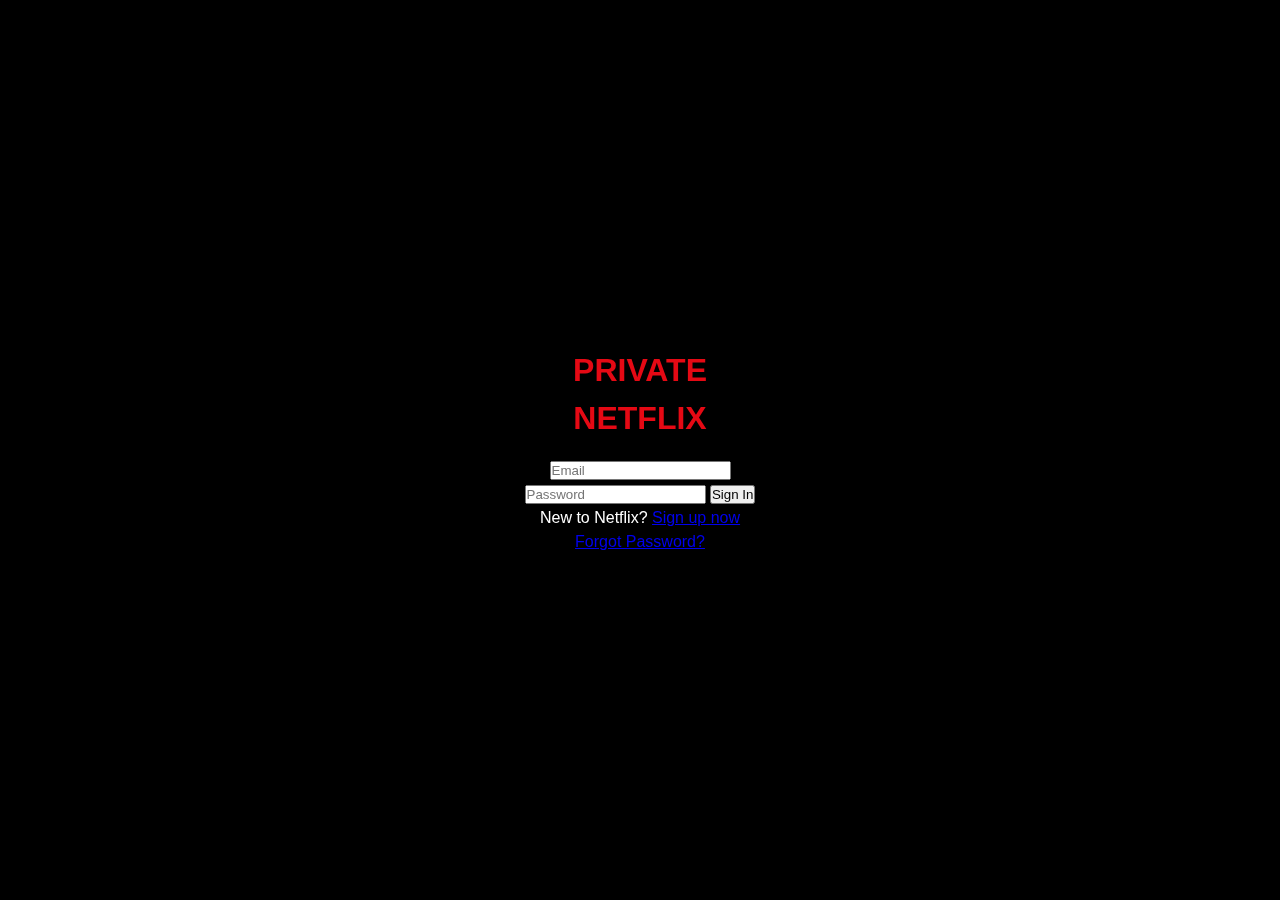
<file: index.html>
<!DOCTYPE html>
<html lang="en">
<head>
  <meta charset="UTF-8" />
  <meta name="viewport" content="width=device-width, initial-scale=1.0"/>
  <title>Netflix Clone - Login</title>
  <link rel="stylesheet" href="css/style.css" />
</head>

<body class="login-body">

  <!-- LOGIN BOX -->
  <div class="login-container">
    <h1 class="logo">PRIVATE NETFLIX</h1>

    <form id="loginForm">
      <input type="email" id="email" placeholder="Email" required />
      <input type="password" id="password" placeholder="Password" required />
      <button type="submit">Sign In</button>
    </form>

    <p class="helper-text">
      New to Netflix?
      <a href="#" id="registerLink">Sign up now</a>
    </p>

    <p class="helper-text">
      <a href="#" id="forgotLink">Forgot Password?</a>
    </p>

    <div id="message" class="message"></div>
  </div>

  <!-- ================= REGISTER MODAL ================= -->
  <div id="registerModal" class="modal">
    <div class="modal-content">
      <span class="close" onclick="closeRegisterModal()">&times;</span>
      <h2>Create Account</h2>

      <form id="registerForm">
        <input type="text" id="regUsername" placeholder="Username" required />
        <input type="email" id="regEmail" placeholder="Email" required />
        <input type="password" id="regPassword" placeholder="Password" required />
        <button type="submit">Register</button>
      </form>

      <div id="regMessage" class="message"></div>
    </div>
  </div>

  <!-- ================= FORGOT PASSWORD MODAL ================= -->
  <div id="forgotModal" class="modal">
    <div class="modal-content">
      <span class="close" onclick="closeForgotModal()">&times;</span>

      <h2>Reset Password</h2>

      <!-- STEP 1 EMAIL -->
      <div id="stepEmail">
        <input type="email" id="forgotEmail" placeholder="Enter your email" />
        <button onclick="sendOTP()">Send OTP</button>
      </div>

      <!-- STEP 2 OTP -->
      <div id="stepOTP" style="display:none;">
        <input type="text" id="otp" placeholder="Enter OTP" />
        <button onclick="verifyOTP()">Verify OTP</button>
      </div>

      <!-- STEP 3 NEW PASSWORD -->
      <div id="stepPassword" style="display:none;">
        <input type="password" id="newPassword" placeholder="New Password" />
        <button onclick="resetPassword()">Update Password</button>
      </div>

      <div id="forgotMessage" class="message"></div>
    </div>
  </div>

  <!-- ================= LOADER ================= -->
  <div id="loader" class="loader hidden"></div>

  <!-- JS -->
  <script src="js/auth.js"></script>
</body>
</html>
</file>
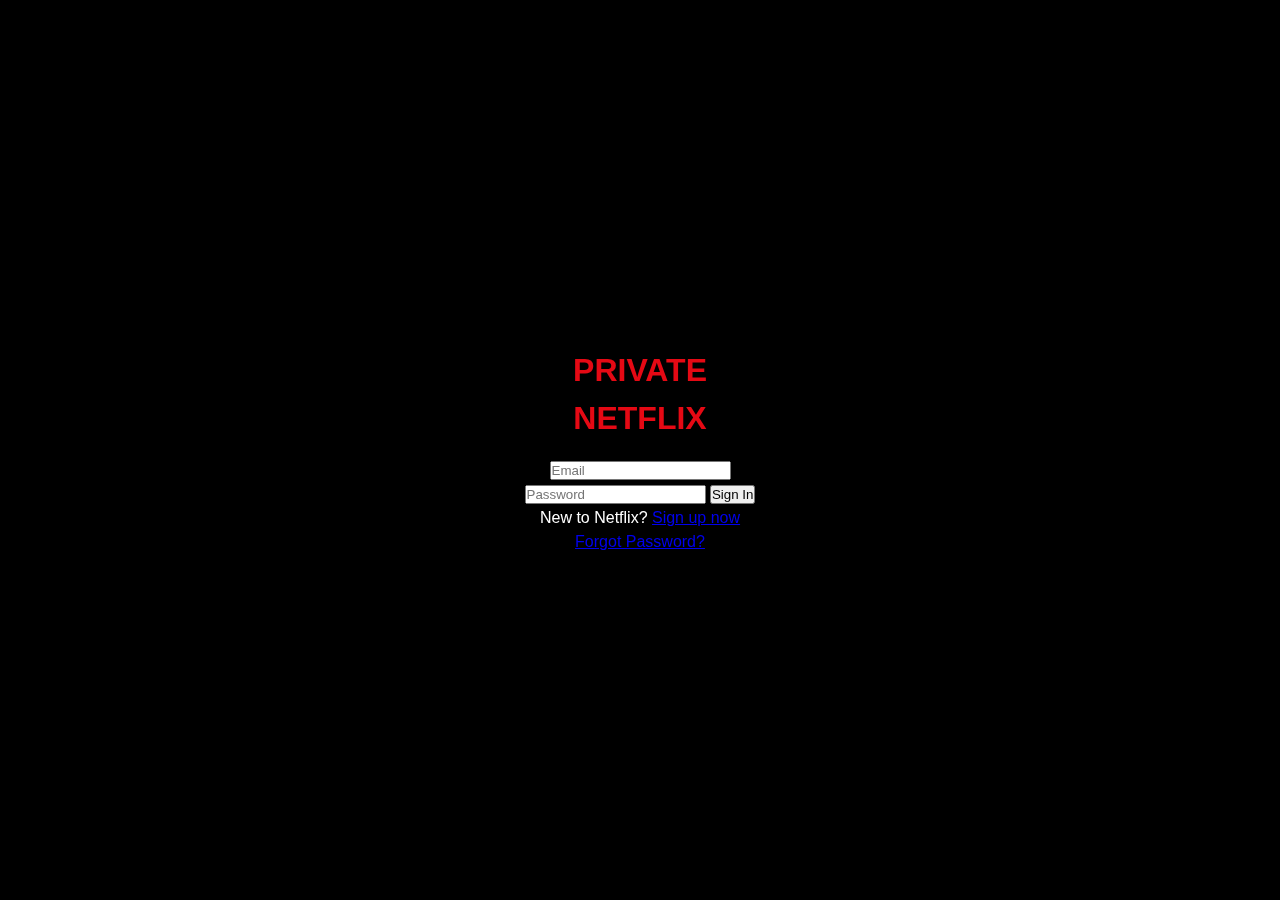
<file: dashboard.html>
<!DOCTYPE html>
<html lang="en">
<head>
  <meta charset="UTF-8" />
  <meta name="viewport" content="width=device-width, initial-scale=1.0" />
  <title>Netflix Clone - Dashboard</title>
  <link rel="stylesheet" href="css/style.css" />
</head>

<body class="dashboard-body">

  <!-- ================= HEADER ================= -->
  <header class="header">
    <div class="logo">PRIVATE NETFLIX</div>

    <div class="profile-menu">
      <img
        id="profileImg"
        class="profile-img"
        src=""
        alt="Profile"
        onclick="toggleProfileMenu()"
      />

      <div id="profileDropdown" class="dropdown hidden">
        <button onclick="showUploadModal()">Upload Media</button>
        <button onclick="logout()">Logout</button>
      </div>
    </div>
  </header>

  <!-- ================= HERO ================= -->
  <section class="hero" id="heroSection">

    <!-- ✏️ Pencil Edit Button -->
    <button class="hero-edit" onclick="openHeroEditor()">✏️</button>

    <div class="hero-overlay"></div>

    <img id="heroImg" class="hero-img" src="" alt="Hero Banner" />

    <div class="hero-content">
      <h1 id="heroTitle">Welcome</h1>
      <p id="heroDesc">Enjoy your media library</p>
      <button class="play-btn" id="heroPlayBtn">Play</button>
    </div>
  </section>

  <!-- ================= CONTENT ROWS ================= -->
  <main class="content">

    <div class="row">
      <h2>Videos</h2>
      <div class="cards" id="videosCards"></div>
    </div>

    <div class="row">
      <h2>Audios</h2>
      <div class="cards" id="audiosCards"></div>
    </div>

    <div class="row">
      <h2>Images</h2>
      <div class="cards" id="imagesCards"></div>
    </div>

  </main>

  <!-- ================= MEDIA VIEWER MODAL ================= -->
  <div id="viewerModal" class="modal">
    <div class="modal-content large">
      <span class="close" onclick="closeViewer()">&times;</span>
      <div id="mediaViewer" class="media-viewer"></div>
    </div>
  </div>

  <!-- ================= UPLOAD MODAL ================= -->
  <div id="uploadModal" class="modal">
    <div class="modal-content">
      <span class="close" onclick="closeUploadModal()">&times;</span>

      <h2>Upload Media</h2>

      <form id="uploadForm">
        <select id="mediaType" required>
          <option value="video">Video</option>
          <option value="audio">Audio</option>
          <option value="image">Image</option>
        </select>

        <input type="text" id="mediaTitle" placeholder="Title" required />
        <input type="file" id="mediaFile" required />

        <button type="submit">Upload</button>
      </form>

      <div id="uploadMessage" class="message"></div>
    </div>
  </div>

  <!-- ================= HERO EDITOR MODAL ================= -->
  <div id="heroEditor" class="modal">
    <div class="modal-content">
      <span class="close" onclick="closeHeroEditor()">&times;</span>
      <h2>Edit Hero</h2>
      <div id="heroList"></div>
    </div>
  </div>

  <!-- ================= GLOBAL LOADER ================= -->
  <div id="loader" class="loader hidden"></div>

  <!-- ================= NETFLIX STYLE PLAYER ================= -->
<div id="playerModal" class="player-modal">
  <div class="player-container">

    <div class="player-header">
      <h3>Now Playing</h3>
      <button onclick="closePlayer()">✕</button>
    </div>

    <div id="playerView" class="player-view"></div>
    <div id="playerList" class="player-list"></div>

  </div>
</div>

  <!-- ================= JS ================= -->
  <script src="js/dashboard.js"></script>
  <script src="js/upload.js"></script>

</body>
</html>
</file>
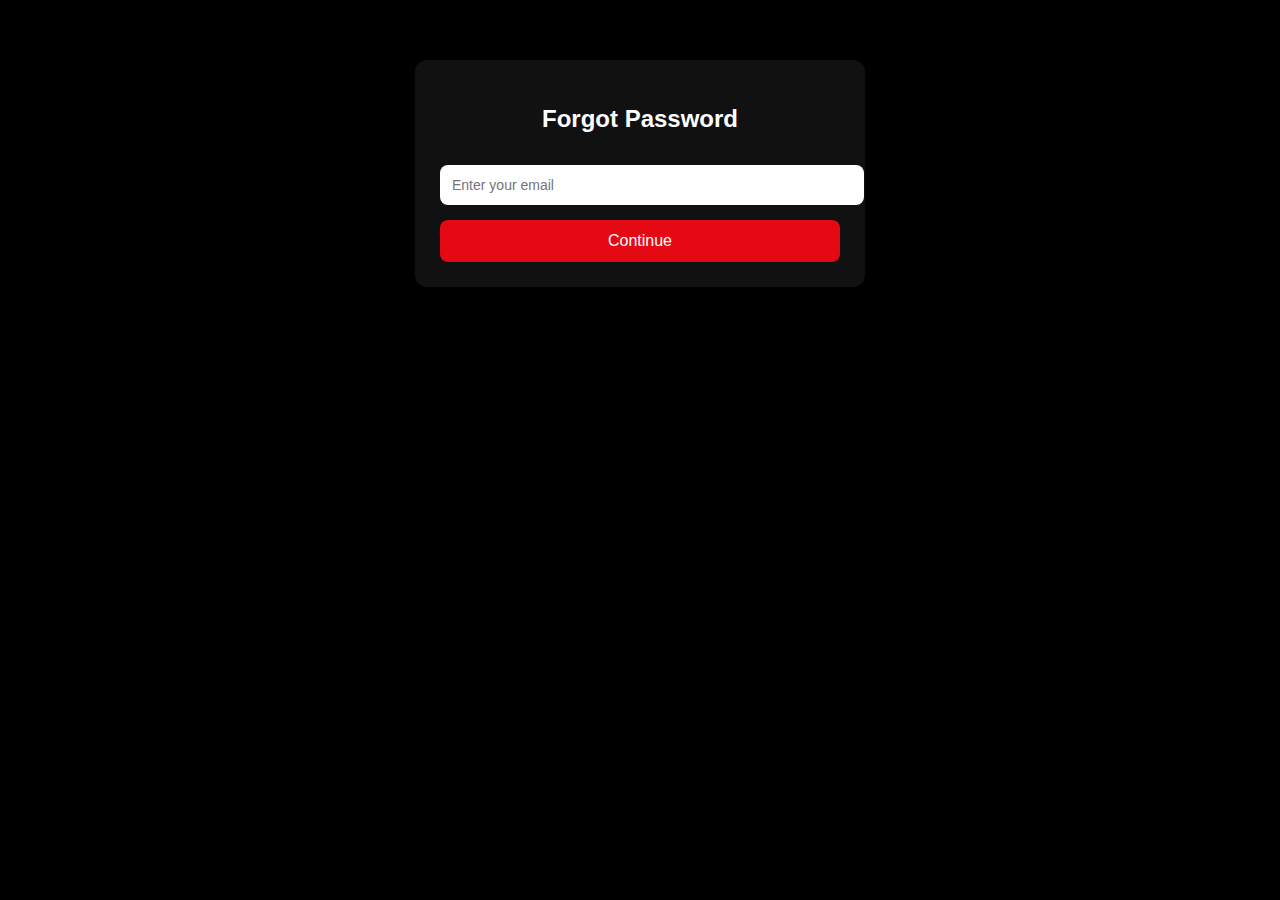
<file: forgot.html>
<!DOCTYPE html>
<html lang="en">
<head>
    <meta charset="UTF-8">
    <meta name="viewport" content="width=device-width, initial-scale=1.0">
    <title>Forgot Password - My Life in Movies</title>
    <link rel="stylesheet" href="styles.css">

    <style>
        .form-container {
            max-width: 400px;
            margin: 60px auto;
            padding: 25px;
            background: #111;
            color: #fff;
            border-radius: 12px;
            text-align: center;
            box-shadow: 0 0 20px rgba(0,0,0,0.5);
        }

        input {
            width: 100%;
            padding: 12px;
            margin-top: 12px;
            border-radius: 8px;
            border: none;
            outline: none;
            font-size: 14px;
        }

        button {
            width: 100%;
            padding: 12px;
            margin-top: 15px;
            border: none;
            border-radius: 8px;
            background: #e50914;
            color: white;
            font-size: 16px;
            cursor: pointer;
        }

        button:hover {
            background: #ff1f2e;
        }

        #otp-box {
            display: none;
            margin-top: 10px;
        }

        .small-text {
            font-size: 13px;
            opacity: 0.7;
            margin-top: 10px;
        }
    </style>
</head>

<body>
    <div class="form-container">
        <h2>Forgot Password</h2>

        <form id="forgot-form">

            <!-- STEP 1: EMAIL -->
            <input type="email" id="email" placeholder="Enter your email" required>

            <!-- STEP 2: OTP + NEW PASSWORD (hidden first) -->
            <div id="otp-box">
                <input type="text" id="otp" placeholder="Enter OTP">
                <input type="password" id="newPassword" placeholder="New Password">
                <p class="small-text">OTP valid for 10 minutes</p>
            </div>

            <button type="submit">Continue</button>
        </form>
    </div>

    <script src="js/forgot.js"></script>
</body>
</html>
</file>
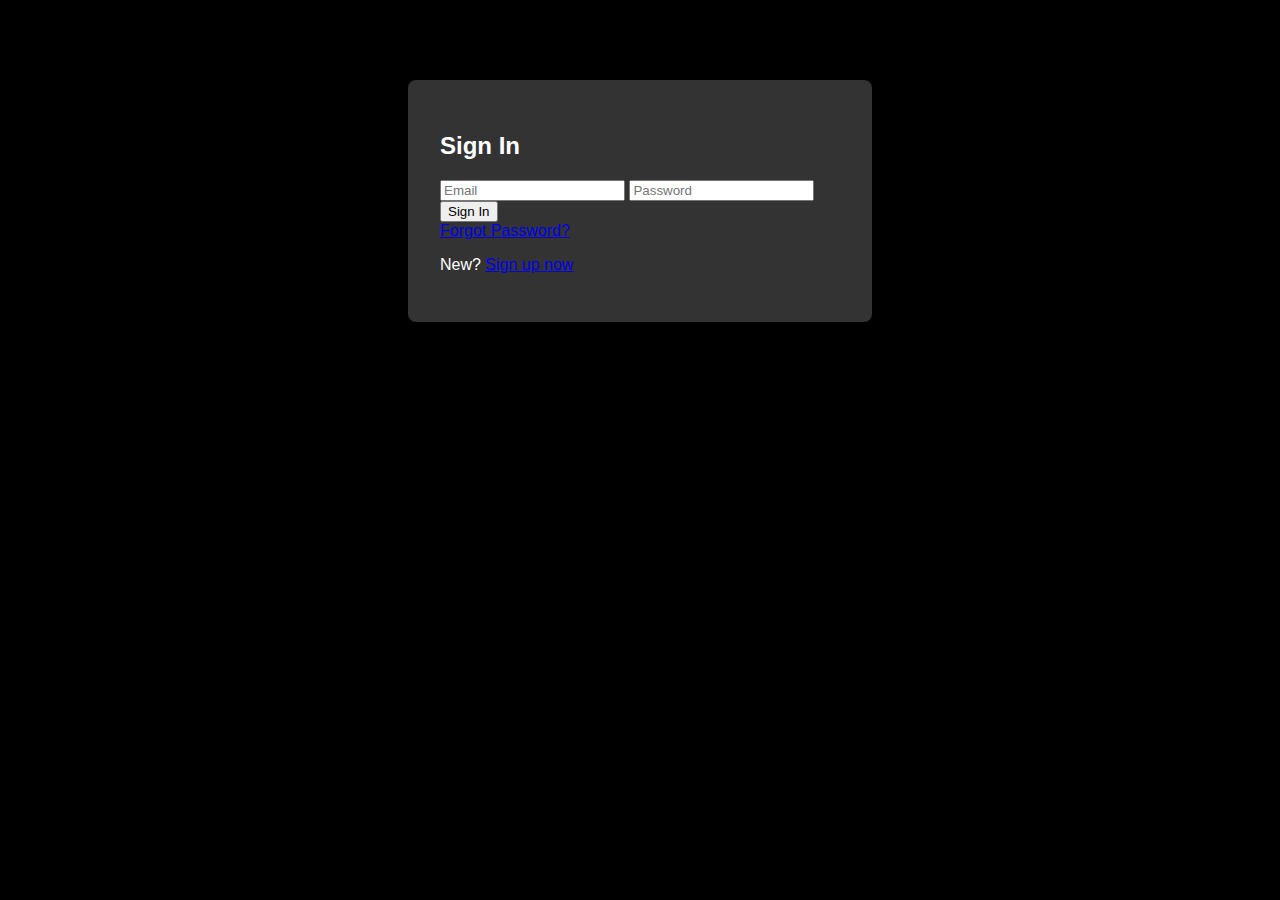
<file: login.html>
<!DOCTYPE html>
<html lang="en">
<head>
    <meta charset="UTF-8">
    <meta name="viewport" content="width=device-width, initial-scale=1.0">
    <title>Login - My Life in Movies</title>
    <link rel="stylesheet" href="styles.css">
</head>
<body>
    <div class="form-container">
        <h2>Sign In</h2>
        <form id="login-form">
            <input type="email" id="email" placeholder="Email" required>
            <input type="password" id="password" placeholder="Password" required>
            <button type="submit">Sign In</button>
        </form>
        <a href="forgot.html">Forgot Password?</a>
        <p>New? <a href="register.html">Sign up now</a></p>
    </div>
    <script src="./js/login.js"></script>
</body>
</html>
</file>
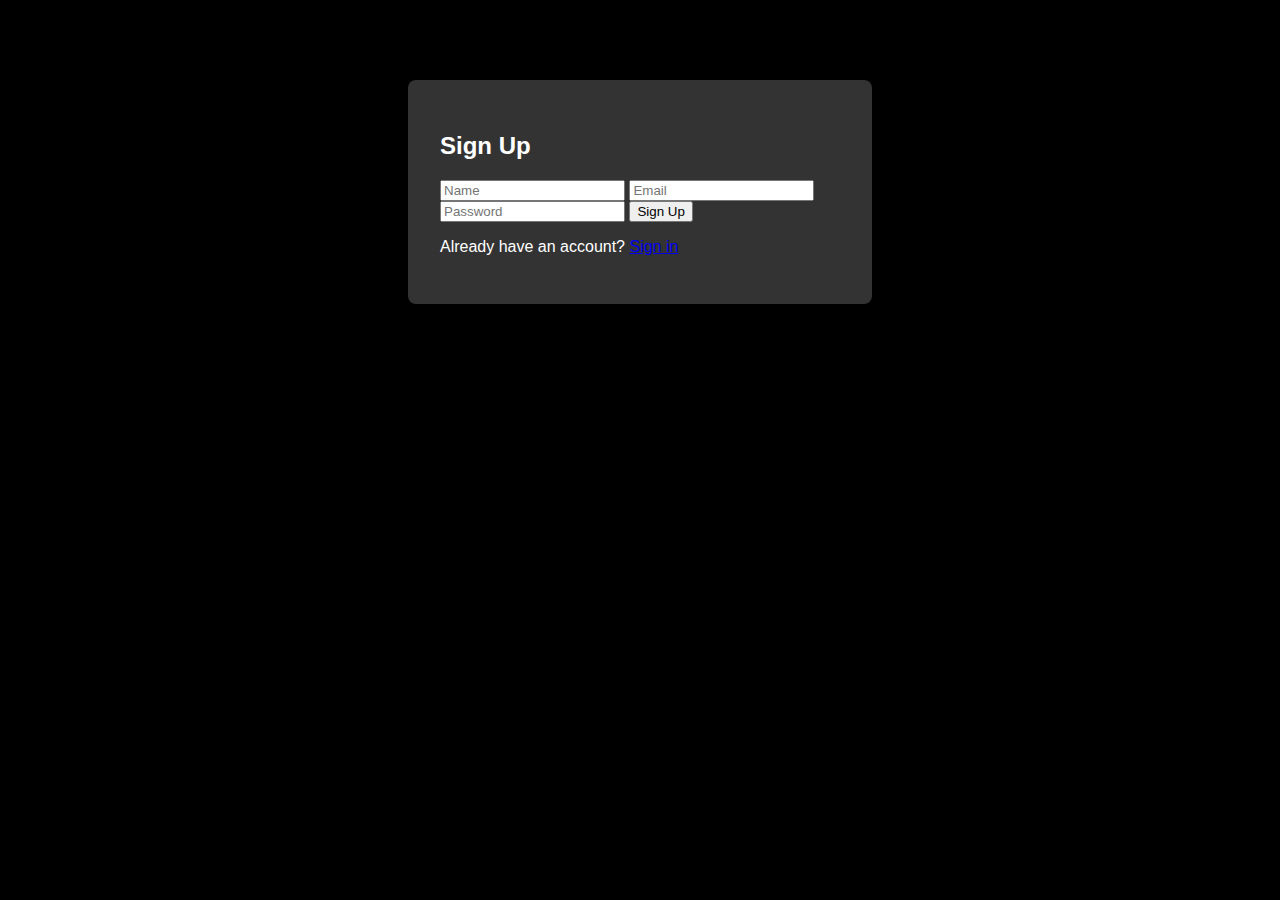
<file: register.html>
<!DOCTYPE html>
<html lang="en">
<head>
    <meta charset="UTF-8">
    <meta name="viewport" content="width=device-width, initial-scale=1.0">
    <title>Register - My Life in Movies</title>
    <link rel="stylesheet" href="styles.css">
</head>
<body>
    <div class="form-container">
        <h2>Sign Up</h2>
        <form id="register-form">
            <input type="text" id="name" placeholder="Name" required>
            <input type="email" id="email" placeholder="Email" required>
            <input type="password" id="password" placeholder="Password" required>
            <button type="submit">Sign Up</button>
        </form>
        <p>Already have an account? <a href="login.html">Sign in</a></p>
    </div>
    <script src="js/register.js"></script>
</body>
</html>
</file>
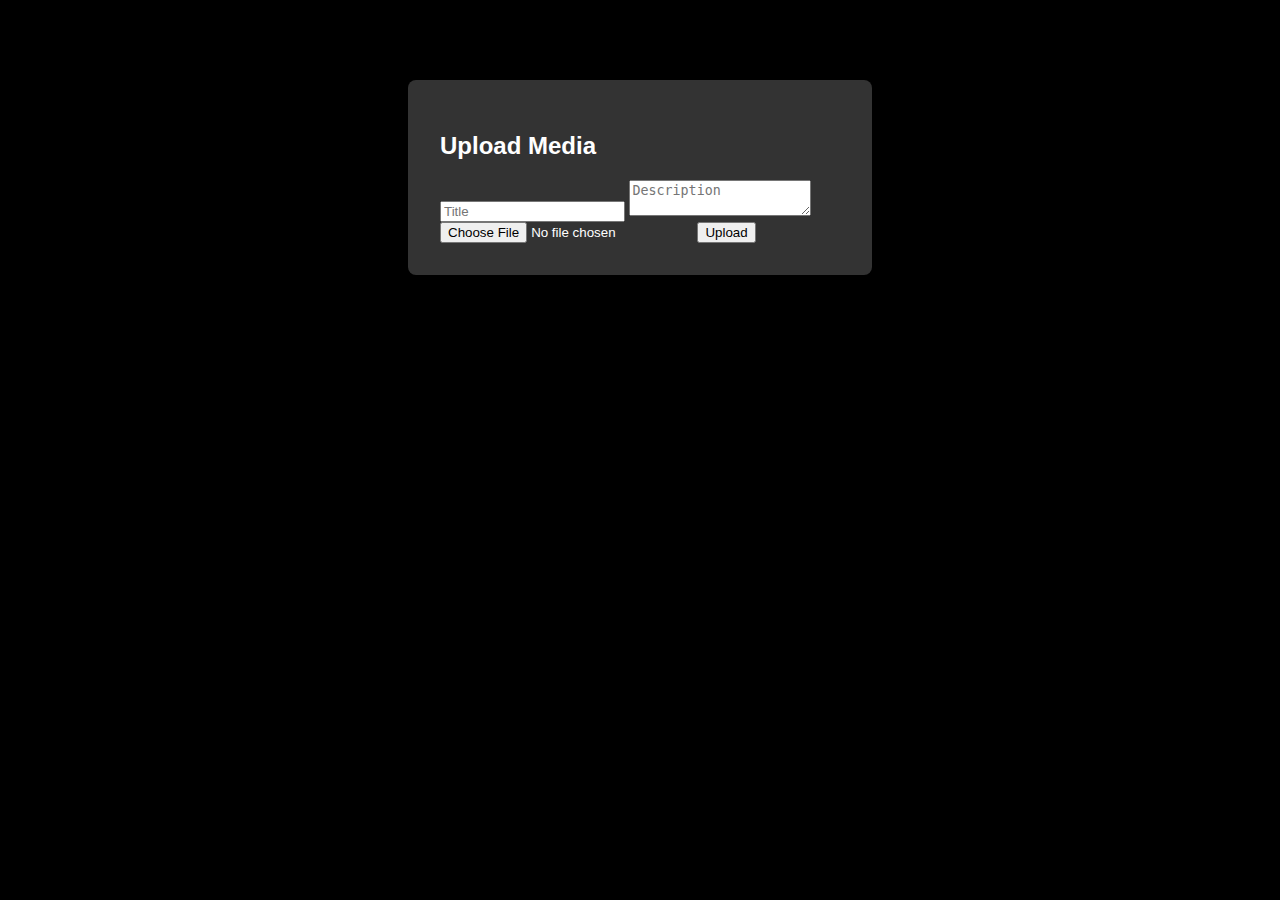
<file: upload.html>
<!DOCTYPE html>
<html lang="en">
<head>
    <meta charset="UTF-8">
    <meta name="viewport" content="width=device-width, initial-scale=1.0">
    <title>Upload - My Life in Movies</title>
    <link rel="stylesheet" href="styles.css">
</head>
<body>
    <div class="form-container">
        <h2>Upload Media</h2>
        <form id="upload-form">
            <input type="text" id="title" placeholder="Title" required>
            <textarea id="description" placeholder="Description" required></textarea>
            <input type="file" id="file" accept="video/*,image/*,audio/*" required>
            <button type="submit">Upload</button>
        </form>
        <div id="progress"></div>
    </div>
    <script src="js/upload.js"></script>
</body>
</html>
</file>
<file: css/style.css>
/* ================= GLOBAL ================= */
:root {
  --netflix-red: #e50914;
  --netflix-dark: #141414;
  --netflix-black: #000;
  --netflix-gray: #222;
  --netflix-light-gray: #ddd;
  --netflix-white: #fff;
  --shadow: 0 10px 25px rgba(0, 0, 0, 0.7);
  --border-radius: 8px;
  --transition: 0.25s ease;
}

* {
  margin: 0;
  padding: 0;
  box-sizing: border-box;
}

body {
  font-family: 'Helvetica Neue', Arial, sans-serif; /* Smoother font stack */
  background: var(--netflix-dark);
  color: var(--netflix-white);
  line-height: 1.5;
  overflow-x: hidden; /* Prevent horizontal scroll */
}

body.dashboard-body {
  padding-top: 70px;   /* header height ke equal */
}

.hidden {
  display: none !important;
}

/* ================= LOGIN PAGE ================= */
.login-body {
  display: flex;
  justify-content: center;
  align-items: center;
  min-height: 100vh;
  background: var(--netflix-black);
}

.login-container {
  background: rgba(0, 0, 0, 0.88);
  padding: 2rem;
  border-radius: var(--border-radius);
  width: 100%;
  max-width: 320px;
  text-align: center;
  box-shadow: var(--shadow);
  backdrop-filter: blur(10px); /* Modern glass effect */
}

.logo {
  color: var(--netflix-red);
  font-size: 2rem;
  font-weight: bold;
  margin-bottom: 1rem;
}

/* ================= MODALS ================= */
.modal {
  display: none;
  position: fixed;
  inset: 0;
  background: rgba(0, 0, 0, 0.9);
  z-index: 1000;
  align-items: center;
  justify-content: center;
}

.modal-content {
  background: var(--netflix-gray);
  padding: 20px;
  width: 90%;
  max-width: 420px;
  border-radius: var(--border-radius);
  position: relative;
  box-shadow: var(--shadow);
  animation: fadeIn 0.3s ease;
}

.modal-content.large {
  max-width: 900px;
}

.close {
  position: absolute;
  top: 10px;
  right: 16px;
  font-size: 26px;
  cursor: pointer;
  color: var(--netflix-light-gray);
  transition: var(--transition);
}

.close:hover,
.close:focus {
  color: var(--netflix-red);
  outline: 2px solid var(--netflix-red);
  outline-offset: 2px;
}

@keyframes fadeIn {
  from { opacity: 0; transform: scale(0.9); }
  to { opacity: 1; transform: scale(1); }
}

/* ================= HEADER ================= */
.header {
  display: flex;
  justify-content: space-between;
  align-items: center;
  padding: 1rem 2rem;
  background: rgba(0, 0, 0, 0.95);
  position: fixed;
  top: 0;
  width: 100%;
  z-index: 900;
  backdrop-filter: blur(10px);
  height: 70px;
}

.profile-img {
  width: 40px;
  height: 40px;
  border-radius: 50%;
  cursor: pointer;
  object-fit: cover;
  transition: var(--transition);
}

.profile-img:hover,
.profile-img:focus {
  transform: scale(1.05);
  outline: 2px solid var(--netflix-red);
  outline-offset: 2px;
}

.dropdown {
  position: absolute;
  right: 2rem;
  top: 60px;
  background: var(--netflix-gray);
  border-radius: var(--border-radius);
  overflow: hidden;
  min-width: 160px;
  box-shadow: var(--shadow);
  z-index: 950;
  animation: slideDown 0.2s ease;
}

@keyframes slideDown {
  from { opacity: 0; transform: translateY(-10px); }
  to { opacity: 1; transform: translateY(0); }
}

/* ================= HERO ================= */
.hero {
  margin-top: 3px;
  position: relative;
  height: 70vh; /* Ya 60vh karo agar zyada lag raha hai */
  overflow: hidden;
  min-height: 400px; /* Minimum height taaki small screens pe bhi adjust ho */
}

.hero-img {
  width: 100%;
  height: 100%;
  object-fit: cover; /* Image ko fit karne ke liye */
  object-position: center; /* Center pe focus */
  filter: brightness(75%); /* Kam dark – pehle 55% tha, ab 75% */
  transition: opacity 0.5s ease;
  will-change: opacity;
}

.hero-overlay {
  position: absolute;
  inset: 0;
  background: linear-gradient(to top, rgba(20, 20, 20, 0.6) 5%, transparent 70%); /* Kam opaque gradient */
  z-index: 2;
}

/* Hero Edit Button — Always Above Header */
.hero-edit {
  position: absolute;
  top: 90px;
  right: 20px;
  z-index: 999;
  background: rgba(0, 0, 0, 0.7);
  border: none;
  color: #fff;
  font-size: 18px;
  padding: 10px 14px;
  border-radius: 50%;
  cursor: pointer;
  transition: 0.2s;
}

.hero-edit:hover {
  background: #e50914;
}

/* Hero Text */
.hero-content {
  position: absolute;
  bottom: 18%;
  left: 4%;
  max-width: 520px;
  z-index: 3;
}

.hero-content h1 {
  font-size: clamp(2rem, 5vw, 3.5rem);
  font-weight: 800;
  letter-spacing: 1px;
  margin-bottom: 1rem;
  text-shadow: 2px 2px 4px rgba(0, 0, 0, 0.8);
}

.hero-content p {
  font-size: clamp(1rem, 2.5vw, 1.1rem);
  line-height: 1.4;
  color: #ddd;
  margin-bottom: 1rem;
  text-shadow: 1px 1px 2px rgba(0, 0, 0, 0.8);
}

.play-btn {
  padding: 0.6rem 1.5rem;
  background: #e50914;
  border: none;
  border-radius: 4px;
  color: #fff;
  cursor: pointer;
  font-weight: bold;
  font-size: 1rem;
  transition: 0.25s ease;
  box-shadow: 0 4px 8px rgba(229, 9, 20, 0.3);
}

.play-btn:hover,
.play-btn:focus {
  background: #f40612;
  transform: translateY(-2px);
  outline: 2px solid #e50914;
  outline-offset: 2px;
}

/* Cinematic Vignette – Kam intense */
.hero::after {
  content: "";
  position: absolute;
  inset: 0;
  background: radial-gradient(circle at 30% 50%, transparent 20%, rgba(20, 20, 20, 0.4) 80%); /* Kam dark */
  z-index: 2;
  pointer-events: none;
}

/* ================= CONTENT ROWS ================= */
.content {
 padding-left: 2rem;
/* Space kam kiya – pehle 70vh tha, ab 60vh taaki hero aur content ke bich gap kam ho */
}

.row {
  margin-bottom: 2rem;
}

.cards {
  display: flex;
  gap: 1rem;
  overflow-x: auto;
  scroll-behavior: smooth;
  padding-bottom: 5px;
  scrollbar-width: thin; /* Firefox */
  scrollbar-color: #333 transparent;
}

.cards::-webkit-scrollbar {
  height: 6px;
}

.cards::-webkit-scrollbar-thumb {
  background: #333;
  border-radius: 10px;
}

.cards::-webkit-scrollbar-track {
  background: transparent;
}

/* Card */
.card {
  min-width: 200px;
  cursor: pointer;
  transition: transform var(--transition), box-shadow var(--transition);
  position: relative;
  border-radius: var(--border-radius);
  overflow: hidden;
  will-change: transform;
}

.card:hover {
  transform: scale(1.1);
  z-index: 5;
  box-shadow: var(--shadow);
}

.card img,
.card video {
  width: 100%;
  height: 120px;
  object-fit: cover;
  border-radius: var(--border-radius);
  transition: filter 0.3s ease;
}

.card:hover img,
.card:hover video {
  filter: brightness(1.1);
}

.preview {
  display: none;
}

.card h3 {
  margin-top: 6px;
  font-size: 0.9rem;
  font-weight: 500;
}

/* Delete Button */
.delete-btn {
  position: absolute;
  top: 6px;
  right: 6px;
  background: #e50914;
  border: none;
  color: #fff;
  width: 22px;
  height: 22px;
  border-radius: 50%;
  display: none;
  cursor: pointer;
  transition: var(--transition);
  font-size: 12px;
  line-height: 1;
}

.card:hover .delete-btn {
  display: block;
}

.delete-btn:hover,
.delete-btn:focus {
  background: #f40612;
  transform: scale(1.1);
  outline: 2px solid #e50914;
  outline-offset: 2px;
}

/* ================= MEDIA VIEWER ================= */
.media-viewer video,
.media-viewer audio,
.media-viewer img {
  max-width: 100%;
  max-height: 80vh;
  border-radius: var(--border-radius);
}

/* ================= UPLOAD FORM ================= */
#uploadForm {
  display: flex;
  flex-direction: column;
  gap: 10px;
}

#uploadForm input,
#uploadForm select {
  padding: 10px;
  background: var(--netflix-gray);
  color: var(--netflix-white);
  border: 1px solid transparent;
  border-radius: 5px;
  font-size: 1rem;
  transition: var(--transition);
}

#uploadForm input:focus,
#uploadForm select:focus {
  border-color: var(--netflix-red);
  outline: none;
}

#uploadForm button {
  padding: 10px;
  background: var(--netflix-red);
  border: none;
  color: var(--netflix-white);
  cursor: pointer;
  border-radius: 5px;
  font-weight: bold;
  transition: var(--transition);
}

#uploadForm button:hover,
#uploadForm button:focus {
  background: #f40612;
  transform: translateY(-1px);
  outline: 2px solid var(--netflix-red);
  outline-offset: 2px;
}

/* ================= LOADER ================= */
.loader {
  position: fixed;
  inset: 0;
  background: rgba(0, 0, 0, 0.75);
  display: flex;
  align-items: center;
  justify-content: center;
  z-index: 2000;
}

.loader::after {
  content: "";
  width: 40px;
  height: 40px;
  border: 4px solid #444;
  border-top: 4px solid var(--netflix-red);
  border-radius: 50%;
  animation: spin 1s linear infinite;
}

@keyframes spin {
  to {
    transform: rotate(360deg);
  }
}

/* ================= RESPONSIVE ================= */
@media (max-width: 768px) {
  .hero {
    height: 50vh; /* Mobile pe kam height */
     margin-bottom: 20px; 
  }

  .hero-img {
    filter: brightness(85%); /* Mobile pe aur bright */
  }

  .hero-content h1 {
    font-size: 2rem;
  }

  .card {
    min-width: 140px;
  }

  .header {
    padding: 0.5rem 1rem;
  }

  .hero-edit {
    top: 70px;
    right: 10px;
  }

  .content {
    padding: 1rem;
    margin-top: 3vh; /* Mobile pe bhi space kam kiya */
  }
}

@media (max-width: 480px) {
  .login-container {
    padding: 1.5rem;
  }

  .hero {
    height: 40vh; /* Very small screens pe adjust */
  }

  .hero-overlay {
    background: linear-gradient(to top, rgba(20, 20, 20, 0.8) 10%, transparent 60%); /* Thoda zyada overlay mobile pe */
  }

  .hero-content {
    left: 2%;
    bottom: 10%;
  }

  .cards {
    gap: 0.5rem;
  }

  .card {
    min-width: 120px;
  }

  .content {
    margin-top: 3vh; /* Very small screens pe aur kam space */
  }
}

/* ================= POPUP PLAYER ================= */
.player-modal {
  position: fixed;
  inset: 0;
  background: rgba(0, 0, 0, 0.96);
  z-index: 3000;

  display: none;
  align-items: center;      /* ⭐ center horizontally */
  justify-content: center;  /* ⭐ center vertically */
}


.player-header {
  padding: 15px 20px;
  display: flex;
  justify-content: space-between;
  align-items: center;
  background: var(--netflix-black);
}

.player-list {
  overflow-y: auto;
  padding: 20px;
  display: flex;
  flex-direction: column;
  gap: 12px;
}

.player-item {
  display: flex;
  gap: 12px;
  background: var(--netflix-gray);
  padding: 10px;
  border-radius: var(--border-radius);
  cursor: pointer;
  transition: var(--transition);
}

.player-item:hover,
.player-item:focus {
  background: #1a1a1a;
  outline: 2px solid var(--netflix-red);
  outline-offset: 2px;
}

.player-item img {
  width: 120px;
  height: 70px;
  object-fit: cover;
  border-radius: 6px;
}

.player-view {
  padding: 20px;
  background: var(--netflix-black);
  text-align: center;
}

.player-view video,
.player-view audio {
  width: 90%;
  max-height: 60vh;
  border-radius: var(--border-radius);
}

.player-container {
  width: 80%;
  max-width: 1100px;
  height: 85vh;

  background: #000;
  border-radius: 10px;
  overflow: hidden;

  display: flex;
  flex-direction: column;
}
.player-view {
  flex: 1;
  display: flex;
  align-items: center;
  justify-content: center;
  background: #000;
  padding: 10px;
}

.player-view video,
.player-view audio {
  width: 100%;
  max-height: 60vh;
  border-radius: 8px;
}
.player-list {
  height: 200px;
  overflow-y: auto;

  padding: 12px;
  display: flex;
  flex-direction: column;
  gap: 10px;

  background: #111;
}

.player-list::-webkit-scrollbar {
  width: 6px;
}

.player-list::-webkit-scrollbar-thumb {
  background: #333;
  border-radius: 10px;
}
</file>
<file: styles.css>
body { font-family: Arial, sans-serif; background: #000; color: #fff; margin: 0; }
nav { display: flex; justify-content: space-between; padding: 1rem; background: rgba(0,0,0,0.8); }
.hero { text-align: center; padding: 5rem; background: url('hero-bg.jpg') no-repeat center; }
.cta { background: #e50914; color: #fff; padding: 1rem; text-decoration: none; }
.form-container { max-width: 400px; margin: 5rem auto; padding: 2rem; background: #333; border-radius: 8px; }
.grid { display: flex; overflow-x: auto; gap: 1rem; }
.card { min-width: 200px; height: 150px; background: #222; border-radius: 8px; position: relative; }
.card img, .card video { width: 100%; height: 100%; object-fit: cover; }
.modal { display: none; position: fixed; z-index: 1; left: 0; top: 0; width: 100%; height: 100%; background: rgba(0,0,0,0.9); }
.modal-content { margin: 10% auto; width: 80%; max-width: 800px; }
</file>
